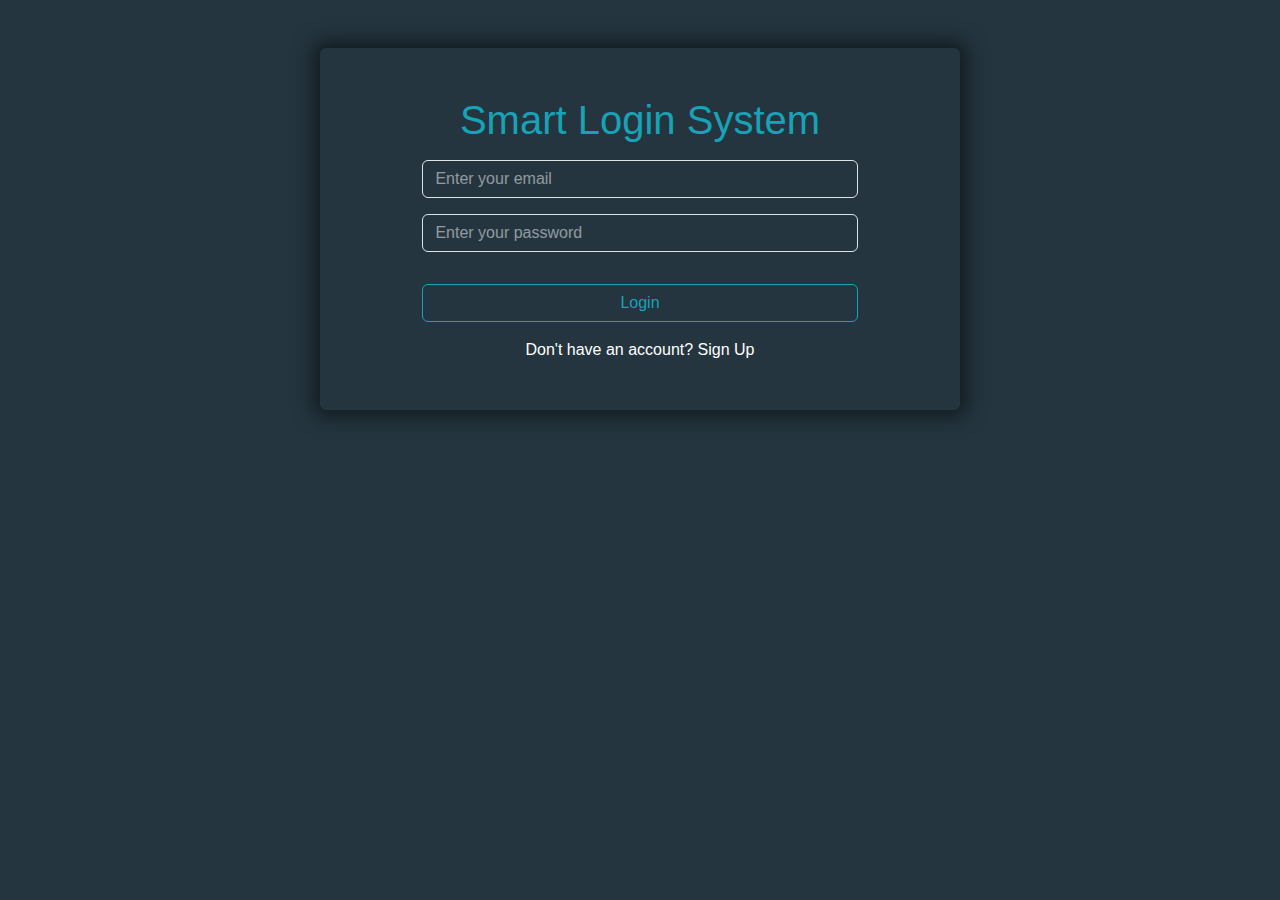
<file: index.html>
<!DOCTYPE html>
<html lang="en">
<head>
    <meta charset="UTF-8">
    <meta name="viewport" content="width=device-width, initial-scale=1.0">
    <link rel="preconnect" href="https://fonts.googleapis.com">
    <link rel="preconnect" href="https://fonts.gstatic.com" crossorigin>
    <link href="https://fonts.googleapis.com/css2?family=Titillium+Web:ital,wght@0,200;0,300;0,400;0,600;0,700;0,900;1,200;1,300;1,400;1,600;1,700&display=swap" rel="stylesheet">
    <link rel="stylesheet" href="css/all.min.css">
    <link rel="stylesheet" href="css/bootstrap.min.css">
    <link rel="stylesheet" href="css/style.css">
    <link rel="stylesheet" href="css/media.css">
    <title>Smart Login System</title>
</head>
<body>
    
    <section class="card ShadowCard my-5 mx-auto text-center p-5">
        <h1 class="">Smart Login System</h1>
        <form id="loginForm">
            <input autocomplete="email" type="email" name="emailLogin" id="emailLogin" placeholder="Enter your email" class="form-control bg-transparent w-80 mx-auto mt-2">
            <input autocomplete="new-password" type="password" name="passwordLogin" id="passwordLogin" placeholder="Enter your password" class="form-control bg-transparent w-80 mx-auto my-3">
            <button id="btnLogin" type="submit" class="btn btn-outline-info w-80 mx-auto my-3" data-bs-toggle="modal" data-bs-target="#exampleModal1">Login</button>
            <span class="d-block">Don't have an account? <a href="signup.html">Sign Up</a></span>
        </form>
    </section>

    <!-- Modal -->
    <div class="modal fade" id="exampleModal1" tabindex="-1" aria-labelledby="exampleModalLabel" aria-hidden="true">
    <div class="modal-dialog modal-dialog-centered">
        <div class="modal-content">
        <div class="modal-header">
            <h1 class="modal-title fs-5" id="exampleModalLabel">Login failed</h1>
            <button type="button" class="btn-close" data-bs-dismiss="modal" aria-label="Close"></button>
        </div>
        <div class="modal-body">
            Wrong email or password.
        </div>
        <div class="modal-footer">
            <button type="button" class="btn btn-secondary" data-bs-dismiss="modal">Close</button>
        </div>
        </div>
    </div>
    </div>


    <script src="js/bootstrap.bundle.min.js"></script>
    <script src="js/main.js"></script>
</body>
</html>
</file>
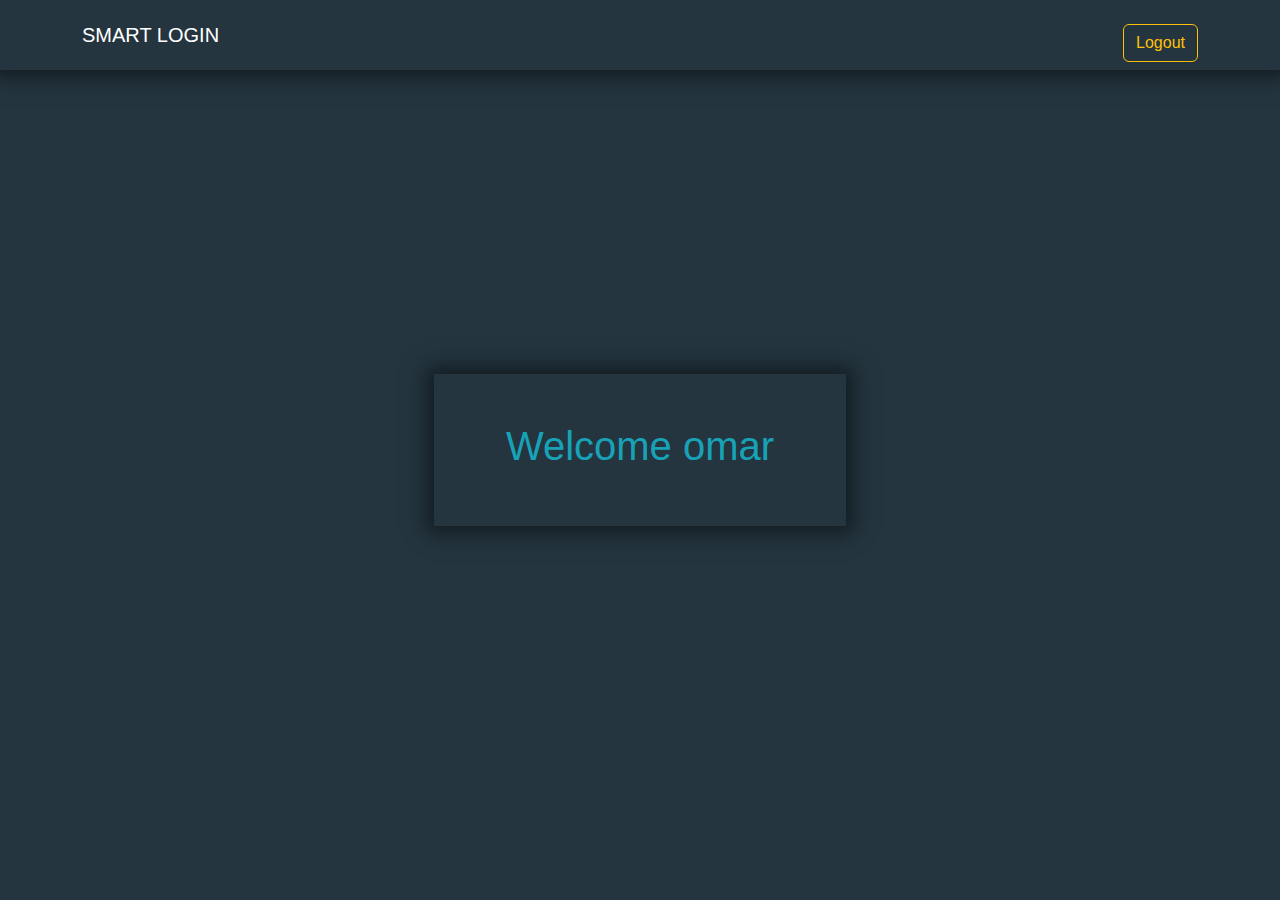
<file: home.html>
<!DOCTYPE html>
<html lang="en">
<head>
    <meta charset="UTF-8">
    <meta name="viewport" content="width=device-width, initial-scale=1.0">
    <link rel="preconnect" href="https://fonts.googleapis.com">
    <link rel="preconnect" href="https://fonts.gstatic.com" crossorigin>
    <link href="https://fonts.googleapis.com/css2?family=Titillium+Web:ital,wght@0,200;0,300;0,400;0,600;0,700;0,900;1,200;1,300;1,400;1,600;1,700&display=swap" rel="stylesheet">
    <link rel="stylesheet" href="css/all.min.css">
    <link rel="stylesheet" href="css/bootstrap.min.css">
    <link rel="stylesheet" href="css/style.css">
    <link rel="stylesheet" href="css/media.css">
    <title>Smart Login System</title>
</head>
<body>

    <nav class="navbar navbar-expand-lg bg-transparent ShadowCard">
  <div class="container">
    <a class="navbar-brand text-white" href="#">SMART LOGIN</a>
    <button class="navbar-toggler" type="button" data-bs-toggle="collapse" data-bs-target="#navbarSupportedContent" aria-controls="navbarSupportedContent" aria-expanded="false" aria-label="Toggle navigation">
      <span class="navbar-toggler-icon"></span>
    </button>
    <div class="collapse navbar-collapse mt-3 text-end" id="navbarSupportedContent">
        <button class="btn btn-outline-warning ms-auto" type="submit">Logout</button>
    </div>
  </div>
</nav>



<div class="text-center p-5 bg-transparent position-absolute top-50 start-50 translate-middle ShadowCard">
    <h1 id="username" class="w-100 me-5">Welcome omar</h1>
</div>

    <script src="js/bootstrap.bundle.min.js"></script>
    <script src="js/main.js"></script>
</body>
</html>
</file>
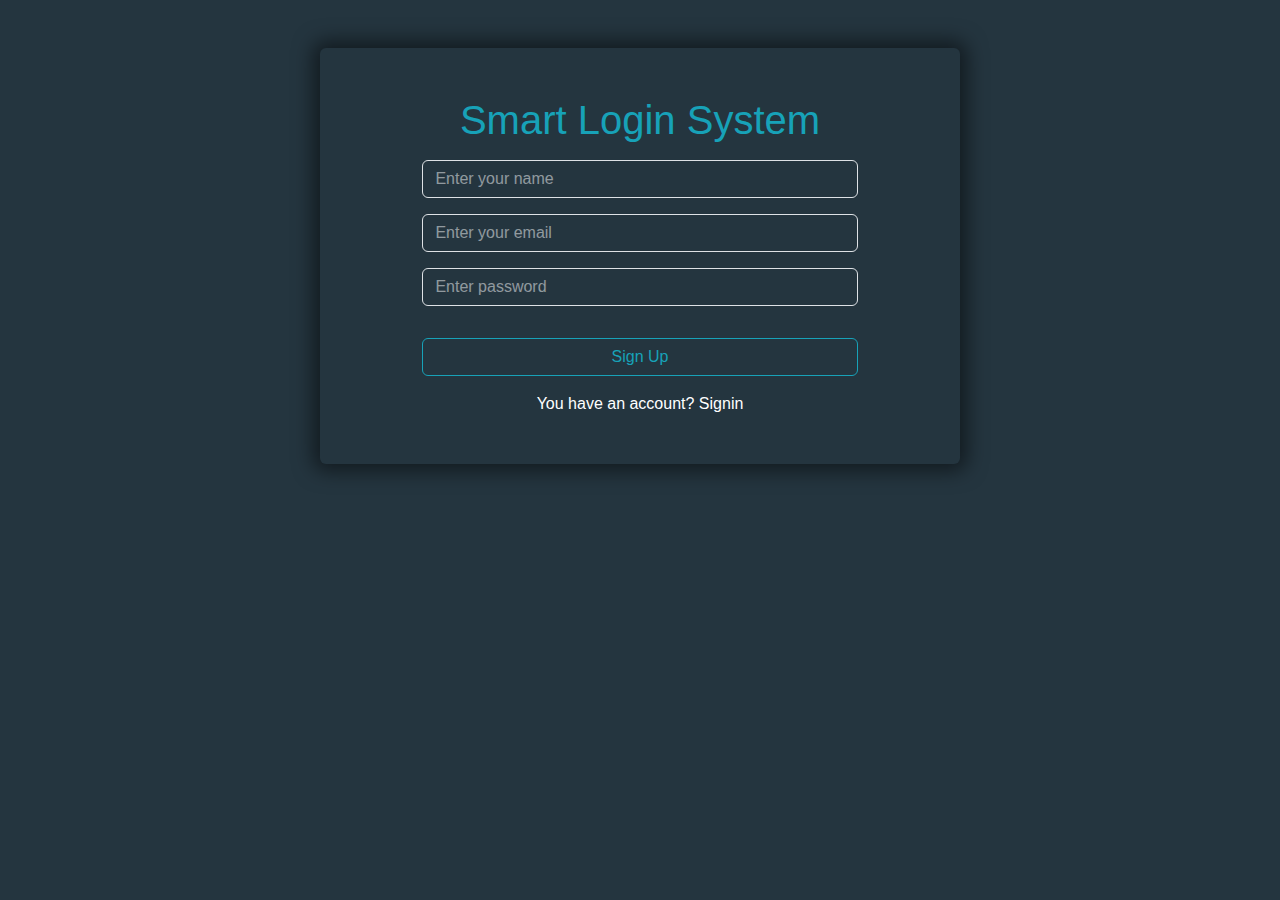
<file: signup.html>
<!DOCTYPE html>
<html lang="en">
<head>
    <meta charset="UTF-8">
    <meta name="viewport" content="width=device-width, initial-scale=1.0">
    <link rel="preconnect" href="https://fonts.googleapis.com">
    <link rel="preconnect" href="https://fonts.gstatic.com" crossorigin>
    <link href="https://fonts.googleapis.com/css2?family=Titillium+Web:ital,wght@0,200;0,300;0,400;0,600;0,700;0,900;1,200;1,300;1,400;1,600;1,700&display=swap" rel="stylesheet">
    <link rel="stylesheet" href="css/all.min.css">
    <link rel="stylesheet" href="css/bootstrap.min.css">
    <link rel="stylesheet" href="css/style.css">
    <link rel="stylesheet" href="css/media.css">
    <title>Smart Login System</title>
</head>
<body>
    
    <section class="card ShadowCard my-5 mx-auto text-center p-5">
        <h1 class="">Smart Login System</h1>
        <form>
            <input type="text" name="nameSign" id="nameSign" placeholder="Enter your name" class="form-control bg-transparent w-80 mx-auto mt-2">
            <input type="email" name="emailSign" id="emailSign" placeholder="Enter your email" class="form-control bg-transparent w-80 mx-auto mt-3">
            <input type="password" name="passwordSign" id="passwordSign" placeholder="Enter password" class="form-control bg-transparent w-80 mx-auto my-3">
            <button type="submit" class="btn btn-outline-info w-80 mx-auto my-3">Sign Up</button>
            <span class="d-block">You have an account? <a href="index.html">Signin</a></span>
        </form>
    </section>


    <script src="js/bootstrap.bundle.min.js"></script>
    <script src="js/main.js"></script>
</body>
</html>
</file>
<file: css/style.css>
body {
    font-family: sans-serif;
    /* image source https://wallpapersden.com/tree-alone-dark-evening-4k-wallpaper/#other_resolution */
    background-color: rgb(36, 53, 63);
    /* Add the blur effect */
    background-repeat:no-repeat;
    background-size: cover;
    background-position:center;
}

section.card {
    width: 75%;
    background-color: rgb(36, 53, 63);
    border: none;
}

h1 {
    font-size: 40px;
    color:rgb(23, 162, 184);
}

.w-80 {
    width: 80% !important;
}

.form-control:focus {
    box-shadow: none !important;
}

input {
    color: white !important;
}

input::placeholder {
  color: rgba(255, 255, 255, 0.5) !important;
}

.btn-outline-info {
    --bs-btn-color: rgb(23,162,184);
    --bs-btn-border-color: rgb(23,162,184);
    --bs-btn-hover-color: #ffffff;
    --bs-btn-hover-bg: rgb(23,162,184);
    --bs-btn-hover-border-color: rgb(23,162,184);
    --bs-btn-focus-shadow-rgb: 13, 202, 240;
    --bs-btn-active-color: #ffffff;
    --bs-btn-active-bg: rgb(12, 96, 109);
    --bs-btn-active-border-color: rgb(12, 96, 109);
    --bs-btn-active-shadow: inset 0 3px 5px rgba(0, 0, 0, 0.125);
    --bs-btn-disabled-color: rgb(23,162,184);
    --bs-btn-disabled-bg: transparent;
    --bs-btn-disabled-border-color: rgb(23,162,184);
    --bs-gradient: none;
}

span {
    color: white;
}

a {
    color: #ffffff;
    text-decoration: none;
    background-color: transparent;
}

a:hover {
    text-decoration: underline;    
}

.ShadowCard {
    box-shadow: 0px 0px 20px 7px rgba(0, 0, 0, 0.5);
}

.modal {
    --bs-modal-bg: rgb(36, 53, 63);
}

.modal-content {
    color: #ffffff;
}
</file>
<file: css/media.css>
/* 640  -  768  -  sm */
@media screen and (min-width: 640px) {
}

/* 768  -  1024  -  md */
@media screen and (min-width: 768px) {
    section.card {
        width: 60%;
    }
}

/* 1024  -  1280  -  lg */
@media screen and (min-width: 1024px) {
    section.card {
        width: 50%;
    }
}

/* 1280  -  1536  -  xl */
@media screen and (min-width: 1280px) {

}

/*   -  1536  -    - xxl */
@media screen and (min-width: 1536px) {

}
</file>
